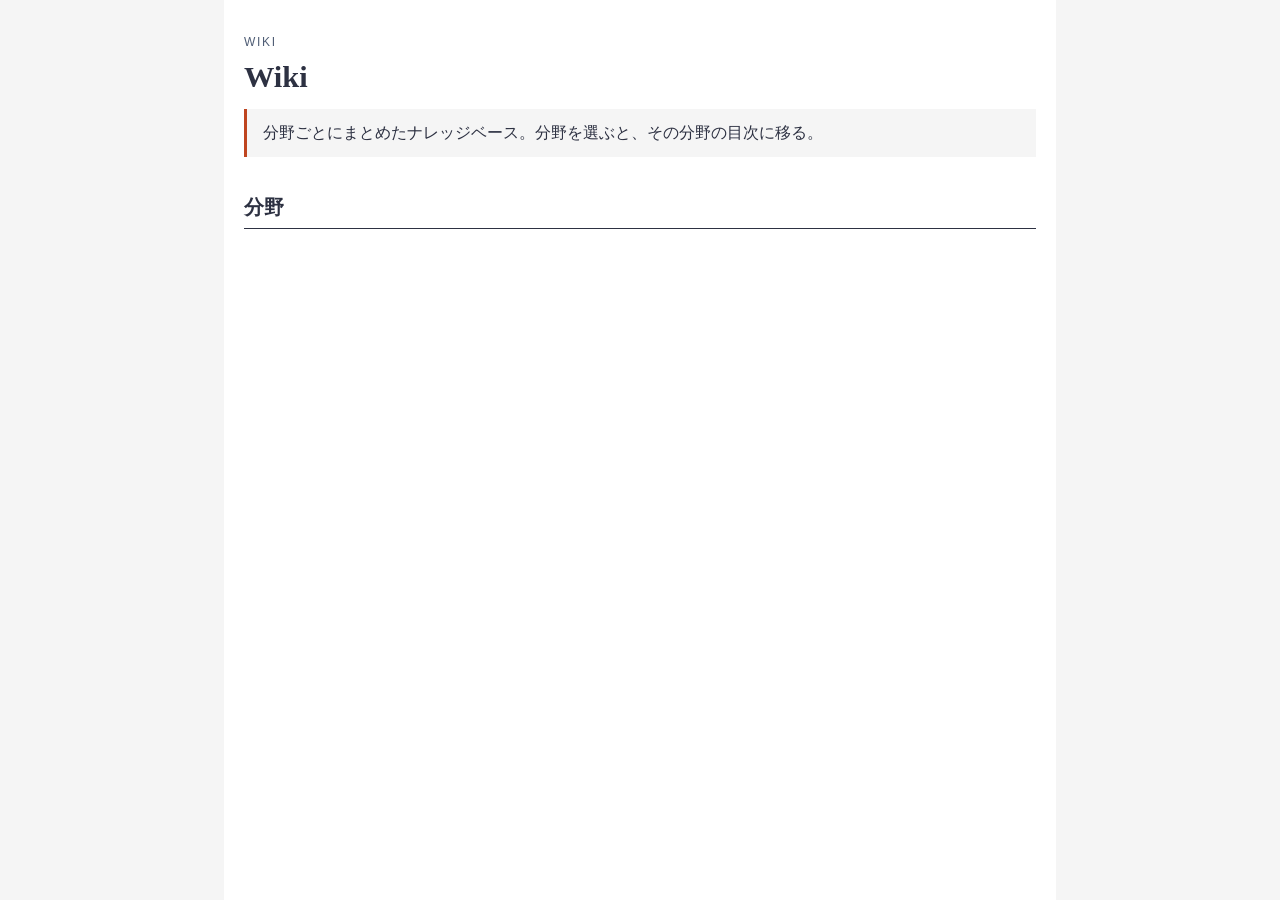
<file: index.html>
<!doctype html>
<html lang="ja"><head><meta charset="utf-8"><meta name="viewport" content="width=device-width,initial-scale=1"><title>Wiki</title><link rel="stylesheet" href="assets/wiki.css"></head>
<body><main>
<p class="eyebrow">WIKI</p>
<h1>Wiki</h1>
<p class="lead">分野ごとにまとめたナレッジベース。分野を選ぶと、その分野の目次に移る。</p>
<h2>分野</h2>
<ul class="toc">
<!-- 分野を足すときは次の1行を増やす：<li><a href="{分野}/index.html">{分野名}</a><small>{一言の説明}</small></li> -->
</ul>
</main></body></html>
</file>
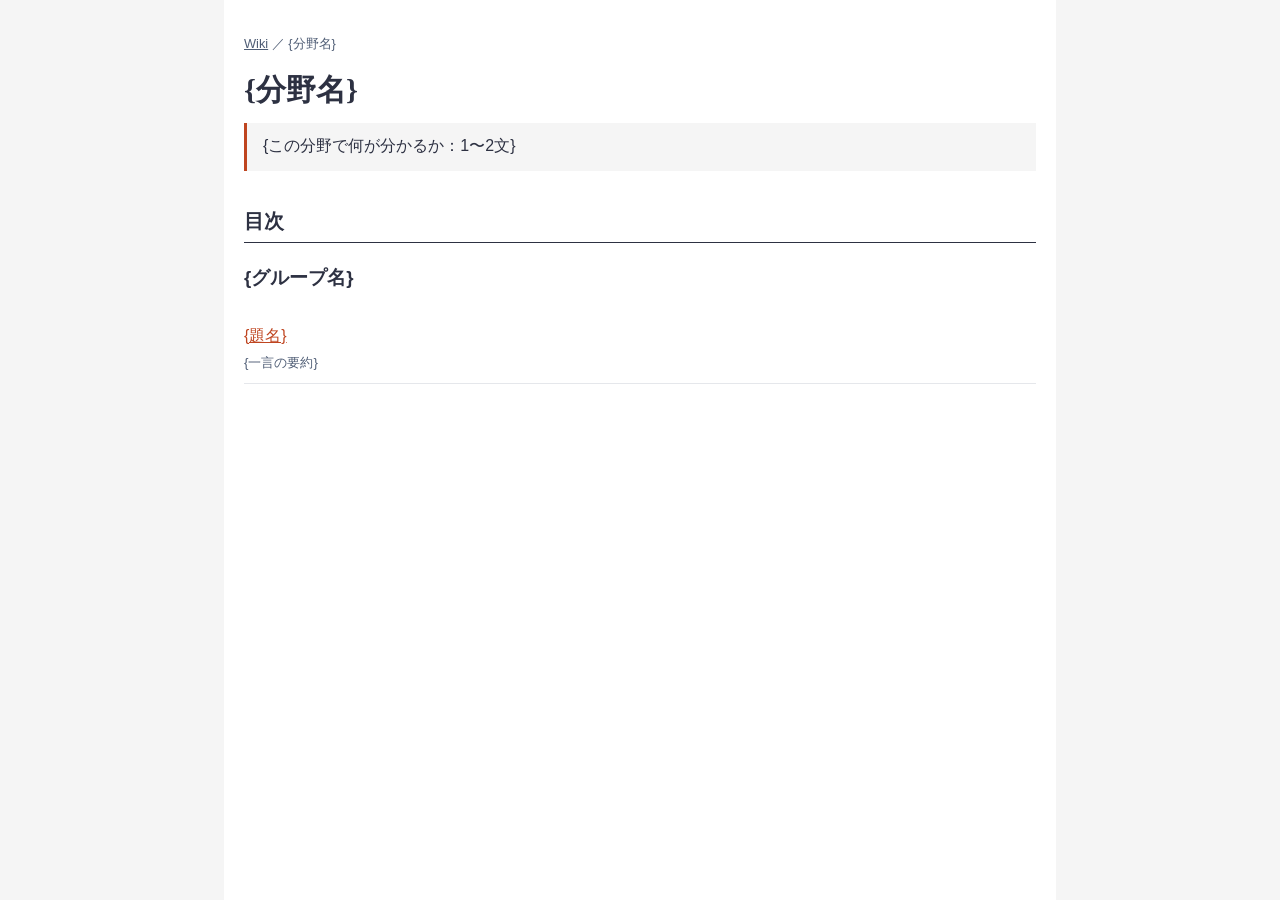
<file: _templates/domain-index.html>
<!doctype html>
<html lang="ja"><head><meta charset="utf-8"><meta name="viewport" content="width=device-width,initial-scale=1"><title>{分野名} | Wiki</title><link rel="stylesheet" href="../assets/wiki.css"></head>
<body><main>
<nav class="crumbs"><a href="../index.html">Wiki</a> ／ {分野名}</nav>
<h1>{分野名}</h1>
<p class="lead">{この分野で何が分かるか：1〜2文}</p>
<h2>目次</h2>
<h3>{グループ名}</h3>
<ul class="toc">
<li><a href="{ページ}.html">{題名}</a><small>{一言の要約}</small></li>
</ul>
<!-- グループを足すときは、上の <h3> と <ul> を1組増やす -->
</main></body></html>
</file>
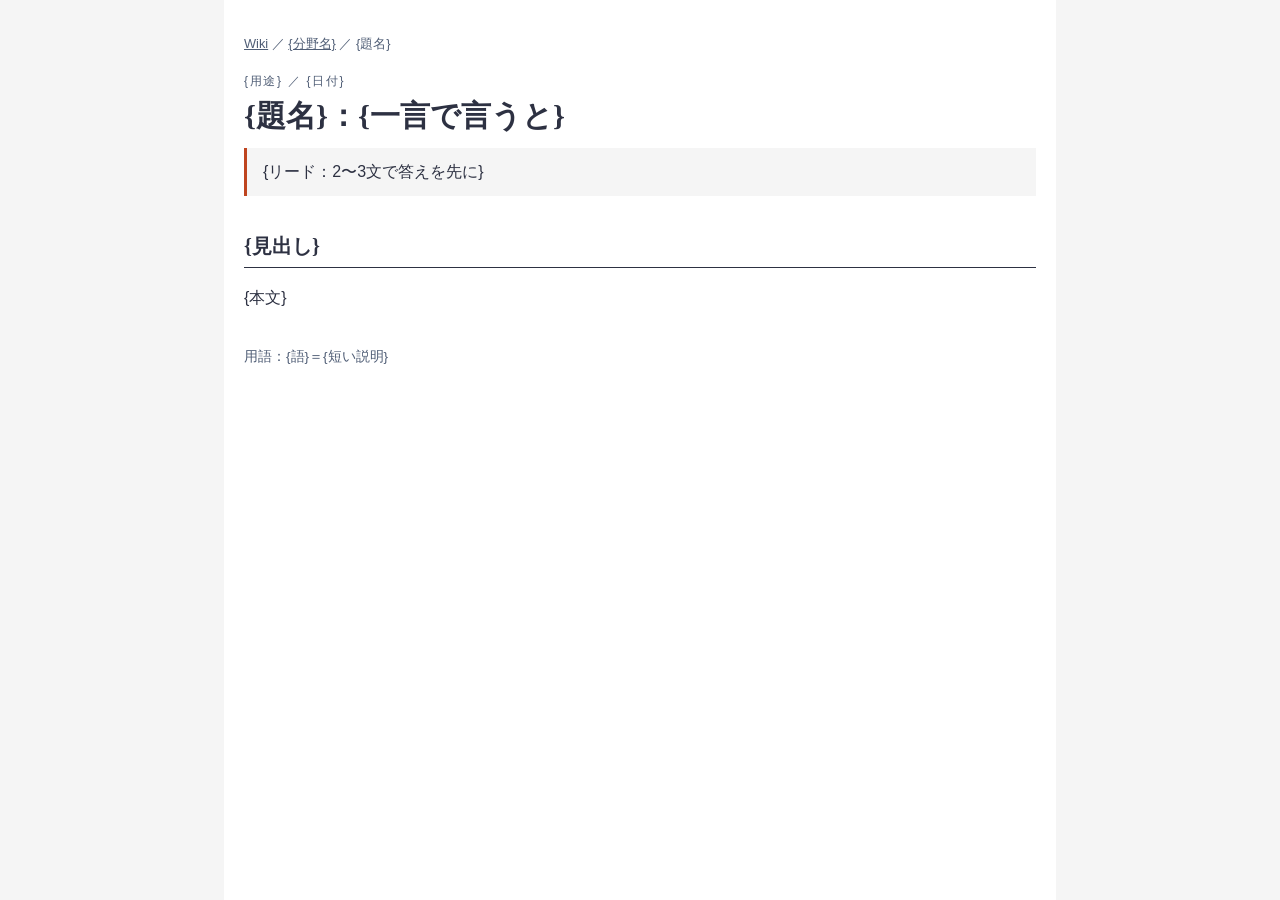
<file: _templates/page.html>
<!doctype html>
<html lang="ja"><head><meta charset="utf-8"><meta name="viewport" content="width=device-width,initial-scale=1"><title>{題名} | {分野名} | Wiki</title><link rel="stylesheet" href="../assets/wiki.css"></head>
<body><main>
<nav class="crumbs"><a href="../index.html">Wiki</a> ／ <a href="index.html">{分野名}</a> ／ {題名}</nav>
<p class="eyebrow">{用途} ／ {日付}</p>
<h1>{題名}：{一言で言うと}</h1>
<p class="lead">{リード：2〜3文で答えを先に}</p>
<h2>{見出し}</h2>
<p>{本文}</p>
<p class="foot">用語：{語}＝{短い説明}</p>
</main></body></html>
</file>
<file: assets/wiki.css>
/* a4-report の配色・フォントを Web 閲覧向けに移したもの。ページは assets/wiki.css を相対パスで読む */
* { box-sizing: border-box; }
html { font-family: "Hiragino Sans","Hiragino Kaku Gothic ProN",sans-serif; font-size: 16px; line-height: 1.8; color: #2d3142; line-break: strict; overflow-wrap: anywhere; }
body { margin: 0; background: #f5f5f5; }
main { max-width: 52rem; margin: 0 auto; padding: 2rem 1.25rem 4rem; background: #fff; min-height: 100vh; }
nav.crumbs { font-size: .8rem; color: #4f5d75; margin-bottom: 1rem; }
nav.crumbs a { color: inherit; }
h1 { font-family: "Hiragino Mincho ProN",serif; font-size: 1.9rem; line-height: 1.3; margin: 0 0 .75rem; }
h2 { font-family: "Hiragino Mincho ProN",serif; font-size: 1.25rem; margin: 2rem 0 .5rem; padding-bottom: .2rem; border-bottom: 1px solid #2d3142; }
.eyebrow { font-size: .75rem; letter-spacing: .14em; color: #4f5d75; margin: 0 0 .25rem; }
.lead { border-left: 3px solid #bf4520; background: #f5f5f5; padding: .6rem 1rem; margin: 0 0 1.5rem; }
a { color: #bf4520; }
ul.toc { list-style: none; padding: 0; }
ul.toc li { padding: .5rem 0; border-bottom: 1px solid #e5e7eb; }
ul.toc small { display: block; color: #4f5d75; }
img, svg, table { max-width: 100%; }
.fig { margin: 1rem 0; } .fig img { width: 100%; height: auto; } .fig figcaption { font-size: .8rem; color: #4f5d75; text-align: center; }
table { border-collapse: collapse; width: 100%; font-size: .9rem; }
th, td { border: 1px solid #9aa3b2; padding: .3rem .6rem; text-align: left; vertical-align: top; }
th { background: #eef0f4; }
.foot { margin-top: 2rem; font-size: .85rem; color: #4f5d75; }
</file>
